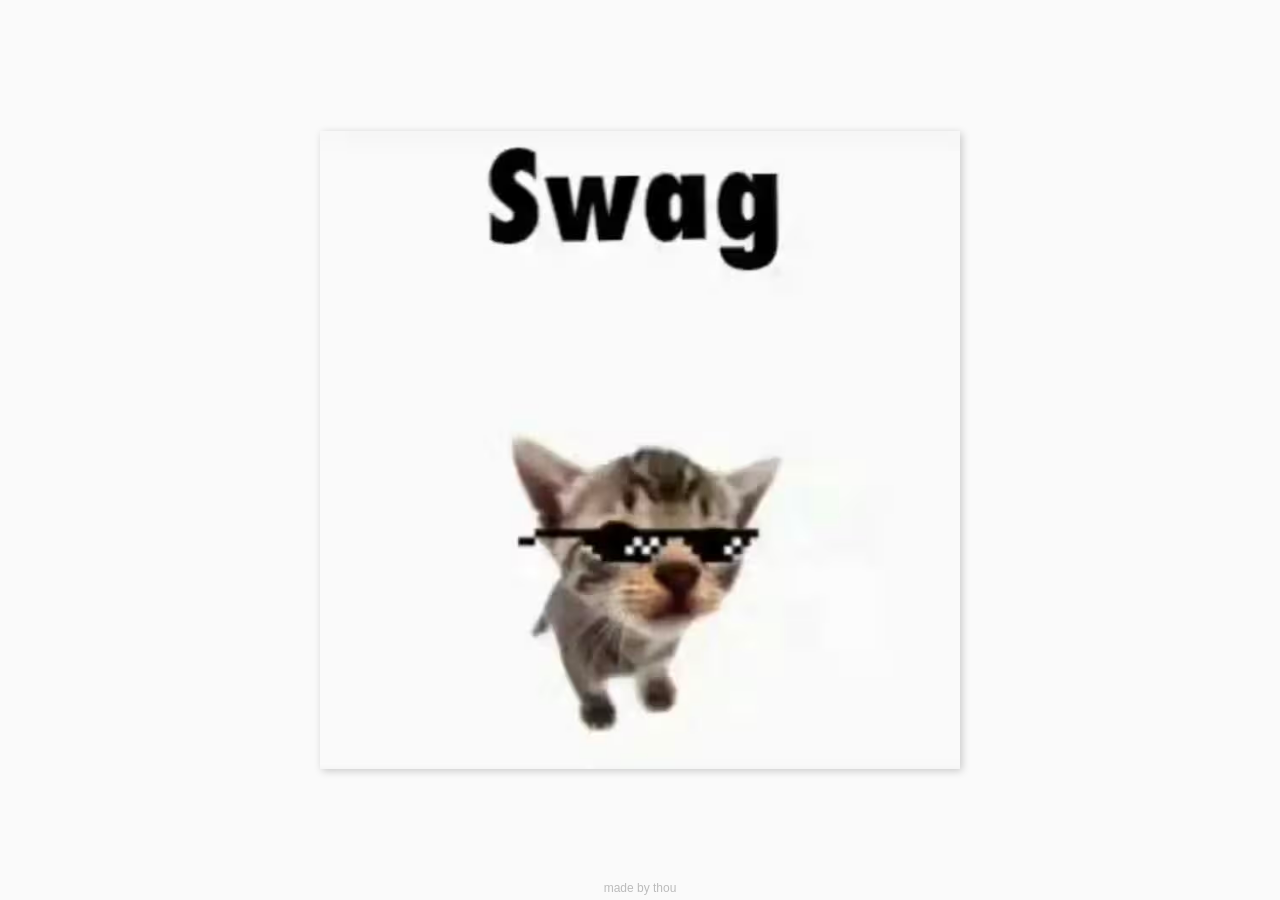
<file: index.html>
<html>
    <head>
        <link rel="stylesheet" href="style.css">
        <title>swagcat</title>
        <meta name="viewport" content="width=device-width, initial-scale=1.0">
        <link rel="apple-touch-icon" sizes="180x180" href="/favicon/apple-touch-icon.png">
        <link rel="icon" type="image/png" sizes="32x32" href="/favicon/favicon-32x32.png">
        <link rel="icon" type="image/png" sizes="16x16" href="/favicon/favicon-16x16.png">
        <link rel="manifest" href="/favicon/site.webmanifest">
        <script src="script.js"></script>
    </head>
    <body>
        <div class="swagcat-image">
            <picture>
                <source srcset="images/swagcat-images/swagcat.avif" type="image/avif">
                <source srcset="images/swagcat-images/swagcat.webp" type="image/webp">
                <img
                    loading="lazy"
                    alt="A low-resolution meme image with a white background. At the top, the word 'Swag' is written in large, bold, black text. Below the text is a small, grey and brown tabby kitten. The kitten is wearing black pixelated 'deal with it' style sunglasses."
                    src="images/swagcat-images/swagcat.jpg"
                />
            </picture>
        </div>
        <audio id="iloveswagcat" src="iloveswagcat.mp3"></audio>
        <footer>
            <div class="watermark"><a href="https://github.com/thouu/swagc.at">made by thou</a></div>
            <div class="reasoning">
                <picture>
                    <source srcset="images/reasoning-images/reasoning.avif" type="image/avif">
                    <source srcset="images/reasoning-images/reasoning.webp" type="image/webp">
                    <img
                        loading="lazy"
                        alt="A screenshot of a chat message on a dark background, likely from a platform like Discord. The sender's avatar is a white circle with a green, cat-ear-like shape at the top and a simple black cat face (Similar to the ':3' emoticon). The sender's name is 'Swagcat' and the timestamp is '4:01 PM'. The message reads: 'i seriously think you should add your name to the bottom right for credit. it wouldn't right otherwise'."
                        src="images/reasoning-images/reasoning.jpg"
                    />
                </picture>
            </div>
        </footer>
    </body>
</html>
</file>
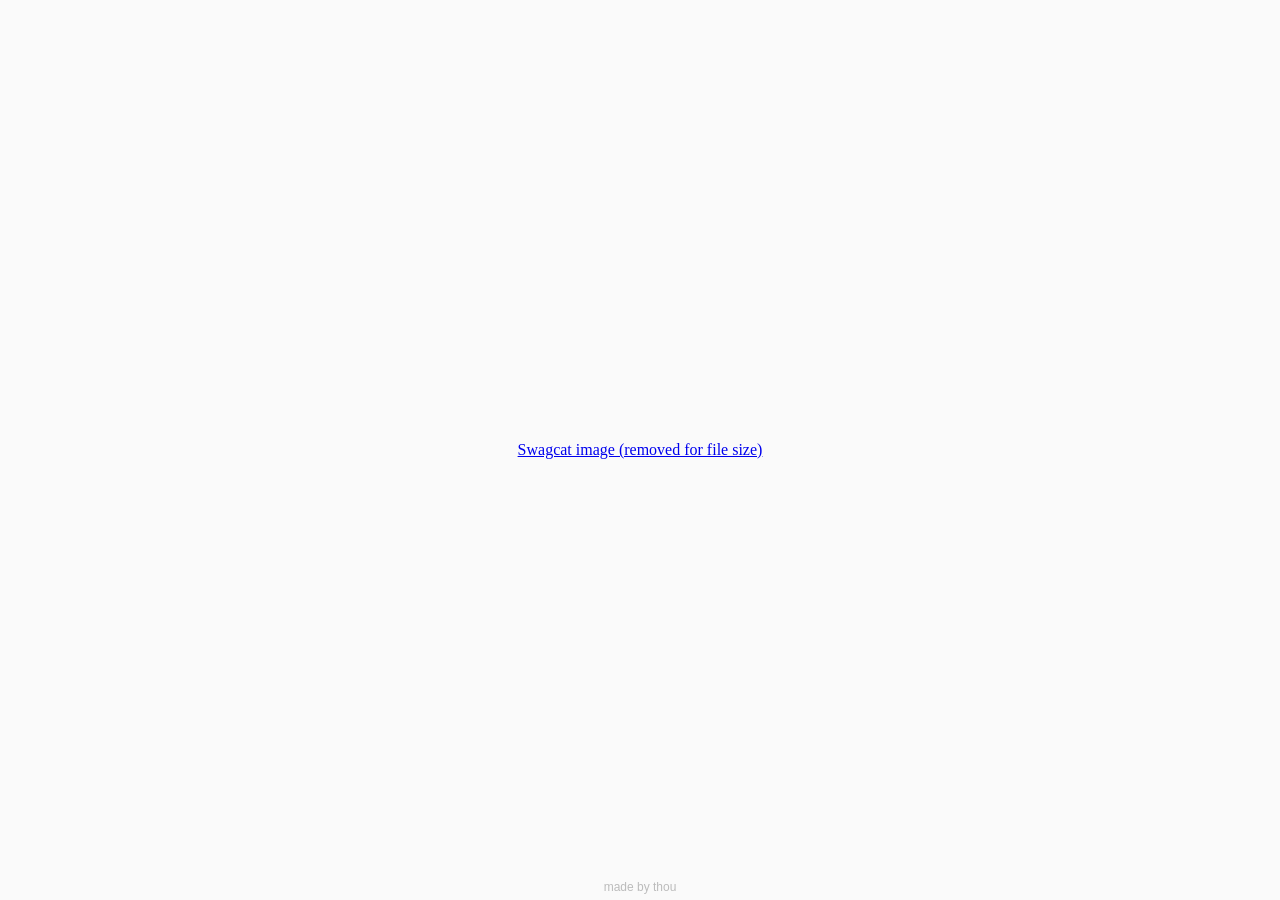
<file: swagc.at.html>
<!DOCTYPE html>
<html>
    <head>
        <meta charset="utf-8">
        <title>swagcat</title>
        <meta name="viewport" content="width=device-width, initial-scale=1.0">
        <link rel="apple-touch-icon" sizes="180x180" href="favicon/apple-touch-icon.png">
        <link rel="icon" type="image/png" sizes="32x32" href="favicon/favicon-32x32.png">
        <link rel="icon" type="image/png" sizes="16x16" href="favicon/favicon-16x16.png">
        <link rel="icon" type="image/x-icon" href="favicon/favicon.ico">
        <link rel="manifest" href="favicon/site.webmanifest">
        <style>
html, body {
    overflow: hidden;
}

body {
    display: flex;
    justify-content: center;
    align-items: center;
    min-height: 100vh;
    margin: 0;
    background-color: #fafafa;
}

.swagcat-image {
    width: 50%;
    max-width: 750px;
    display: flex;
    justify-content: center;
    cursor: pointer;
}

.swagcat-image img {
    display: block;
    max-width: 100%;
    height: auto;
    max-height: 90vh;
    object-fit: contain;
    box-shadow: 2px 2px 8px rgba(0,0,0, 0.2);
    background-color: black;
}

footer {
    position: fixed;
    bottom: 0;
    width: 100%;
    text-align: center;
    padding: 5px 0;
}

.watermark {
    font-family: Arial;
    font-size: 9pt;
    opacity: 25%;
    cursor: pointer;
    display: inline-block;
}

.watermark a {
    color: inherit;
    text-decoration: none;
}

/* make hover functionality only work on desktop */
@media (hover: hover) and (pointer: fine) {
  .watermark:hover + .reasoning {
    display: block;
  }
}

.reasoning {
    display: none;
    position: fixed;
    z-index: 1000;
    pointer-events: none;
    box-shadow: 2px 2px 8px rgba(0,0,0, 0.2);
}

.reasoning img {
    max-width: 800px;
    height: auto;
    display: block;
}
        </style>
        <script>
/*
 _     _ _        _                                _       _       _
(_) __| | | __   (_) __ ___   ____ _ ___  ___ _ __(_)_ __ | |_    (_)
| |/ _` | |/ /   | |/ _` \ \ / / _` / __|/ __| '__| | '_ \| __|   | |
| | (_| |   <    | | (_| |\ V / (_| \__ \ (__| |  | | |_) | |_ _  | |
|_|\__,_|_|\_\  _/ |\__,_| \_/ \__,_|___/\___|_|  |_| .__/ \__( ) |_|
               |__/                                 |_|       |/
                    _                 _     _     __  __    __
 _   _ ___  ___  __| |   __ _ _ __   | |   | |   |  \/  |  / _| ___  _ __
| | | / __|/ _ \/ _` |  / _` | '_ \  | |   | |   | |\/| | | |_ / _ \| '__|
| |_| \__ \  __/ (_| | | (_| | | | | | |___| |___| |  | | |  _| (_) | |
 \__,_|___/\___|\__,_|  \__,_|_| |_| |_____|_____|_|  |_| |_|  \___/|_|

 _   _     _                        _   _            _
| |_| |__ (_)___   _ __   __ _ _ __| |_(_) ___ _   _| | __ _ _ __
| __| '_ \| / __| | '_ \ / _` | '__| __| |/ __| | | | |/ _` | '__|
| |_| | | | \__ \ | |_) | (_| | |  | |_| | (__| |_| | | (_| | |
 \__|_| |_|_|___/ | .__/ \__,_|_|   \__|_|\___|\__,_|_|\__,_|_|
                  |_|
  __ _ _
 / _(_) | ___
| |_| | |/ _ \
|  _| | |  __/
|_| |_|_|\___|
*/
document.addEventListener('DOMContentLoaded', function() {
    console.log("DOM fully loaded and parsed");

    const swagcat_clickable_elements = document.querySelectorAll('.swagcat-image');
    const originalAudioElement = document.getElementById('iloveswagcat');
    let audioSrc = '';

    if (originalAudioElement) {
        audioSrc = originalAudioElement.src;
        console.log("Audio source identified:", audioSrc);
    } else {
        console.error("Could not find the original audio element with ID 'iloveswagcat' to get the src. Please ensure it exists or hardcode the audioSrc.");
        // audioSrc = "iloveswagcat.mp3"; // Fallback if needed
    }

    if (swagcat_clickable_elements.length > 0 && audioSrc) {
        const swagcat_clickable_div = swagcat_clickable_elements[0];
        console.log("Using this div for click:", swagcat_clickable_div);

        swagcat_clickable_div.addEventListener('click', function() {
            console.log("Div clicked! Creating and playing new audio instance.");
            const newAudio = new Audio(audioSrc);
            newAudio.play()
                .then(() => {
                    console.log("I love Swagcat! :3 - New audio instance playing.");
                })
                .catch(error => {
                    console.error("Error playing new audio instance:", error);
                    console.log("Source used for this instance:", audioSrc);
                });
        });
        console.log("Event listener attached for overlapping audio playback.");
    } else {
        if (swagcat_clickable_elements.length === 0) {
            console.error("CRITICAL: No element with class 'swagcat-image' found.");
        }
        if (!audioSrc) {
            console.error("CRITICAL: Audio source (audioSrc) is not defined. Cannot play sound.");
        }
    }

    // --- Tooltip Logic ---
    const watermarkElement = document.querySelector('.watermark');
    const reasoningElement = document.querySelector('.reasoning');

    if (watermarkElement && reasoningElement) {
        const offsetX = 6; // Pixels to the right of the cursor
        const offsetY = 6; // Pixels below the cursor
        const screenPadding = 5; // Min distance from screen edge

        const positionTooltip = (event) => {
            // Get tooltip dimensions. This relies on it being visible (display: block)
            // which CSS :hover should handle before this JS runs on mouseenter/mousemove.
            const tooltipWidth = reasoningElement.offsetWidth;
            const tooltipHeight = reasoningElement.offsetHeight;

            // Get viewport dimensions
            const viewportWidth = window.innerWidth;
            const viewportHeight = window.innerHeight;

            // Calculate initial desired position
            let newX = event.clientX + offsetX;
            let newY = event.clientY + offsetY;

            // Adjust X position to stay within screen bounds
            if (newX + tooltipWidth + screenPadding > viewportWidth) {
                // If it goes off the right edge, position it to the left of the cursor
                newX = event.clientX - tooltipWidth - offsetX;
                // Or, alternatively, clamp it to the right edge:
                // newX = viewportWidth - tooltipWidth - screenPadding;
            }
            if (newX < screenPadding) {
                newX = screenPadding; // Prevent going off the left edge
            }

            // Adjust Y position to stay within screen bounds
            if (newY + tooltipHeight + screenPadding > viewportHeight) {
                // If it goes off the bottom edge, position it above the cursor
                newY = event.clientY - tooltipHeight - offsetY;
                // Or, alternatively, clamp it to the bottom edge:
                // newY = viewportHeight - tooltipHeight - screenPadding;
            }
            if (newY < screenPadding) {
                newY = screenPadding; // Prevent going off the top edge
            }

            reasoningElement.style.left = newX + 'px';
            reasoningElement.style.top = newY + 'px';
        };

        watermarkElement.addEventListener('mouseenter', function(event) {
            // CSS :hover makes it display: block. Position it.
            positionTooltip(event);
        });

        watermarkElement.addEventListener('mousemove', function(event) {
            positionTooltip(event);
        });

        // Hiding is still handled by CSS when mouse leaves .watermark
        console.log("Tooltip follow-mouse logic attached.");

    } else {
        if (!watermarkElement) {
            console.error("Tooltip JS: Could not find .watermark element.");
        }
        if (!reasoningElement) {
            console.error("Tooltip JS: Could not find .reasoning element.");
        }
    }
});
        </script>
    </head>
    <body>
        <div class="swagcat-image">
            <a class="swagcat-link" href="images/swagcat-images/swagcat.jpg">Swagcat image (removed for file size)</a>
        </div>
        <audio id="iloveswagcat" src="iloveswagcat.mp3"></audio>
        <footer>
            <div class="watermark"><a href="https://github.com/thouu/swagc.at">made by thou</a></div>
            <div class="reasoning">
                <a class="reasoning-link" href="images/reasoning-images/reasoning.jpg">View reasoning screenshot (image removed)</a>
            </div>
        </footer>
    </body>
</html>
</file>
<file: style.css>
html, body {
    overflow: hidden;
}

body {
    display: flex;
    justify-content: center;
    align-items: center;
    min-height: 100vh;
    margin: 0;
    background-color: #fafafa;
}

.swagcat-image {
    width: 50%;
    max-width: 750px;
    display: flex;
    justify-content: center;
    cursor: pointer;
}

.swagcat-image img {
    display: block;
    max-width: 100%;
    height: auto;
    max-height: 90vh;
    object-fit: contain;
    box-shadow: 2px 2px 8px rgba(0,0,0, 0.2);
    background-color: black;
}

footer {
    position: fixed;
    bottom: 0;
    width: 100%;
    text-align: center;
    padding: 5px 0;
}

.watermark {
    font-family: Arial;
    font-size: 9pt;
    opacity: 25%;
    cursor: pointer;
    display: inline-block;
}

.watermark a {
    color: inherit;
    text-decoration: none;
}

/* make hover functionality only work on desktop */
@media (hover: hover) and (pointer: fine) {
  .watermark:hover + .reasoning {
    display: block;
  }
}

.reasoning {
    display: none;
    position: fixed;
    z-index: 1000;
    pointer-events: none;
    box-shadow: 2px 2px 8px rgba(0,0,0, 0.2);
}

.reasoning img {
    max-width: 800px;
    height: auto;
    display: block;
}
</file>
